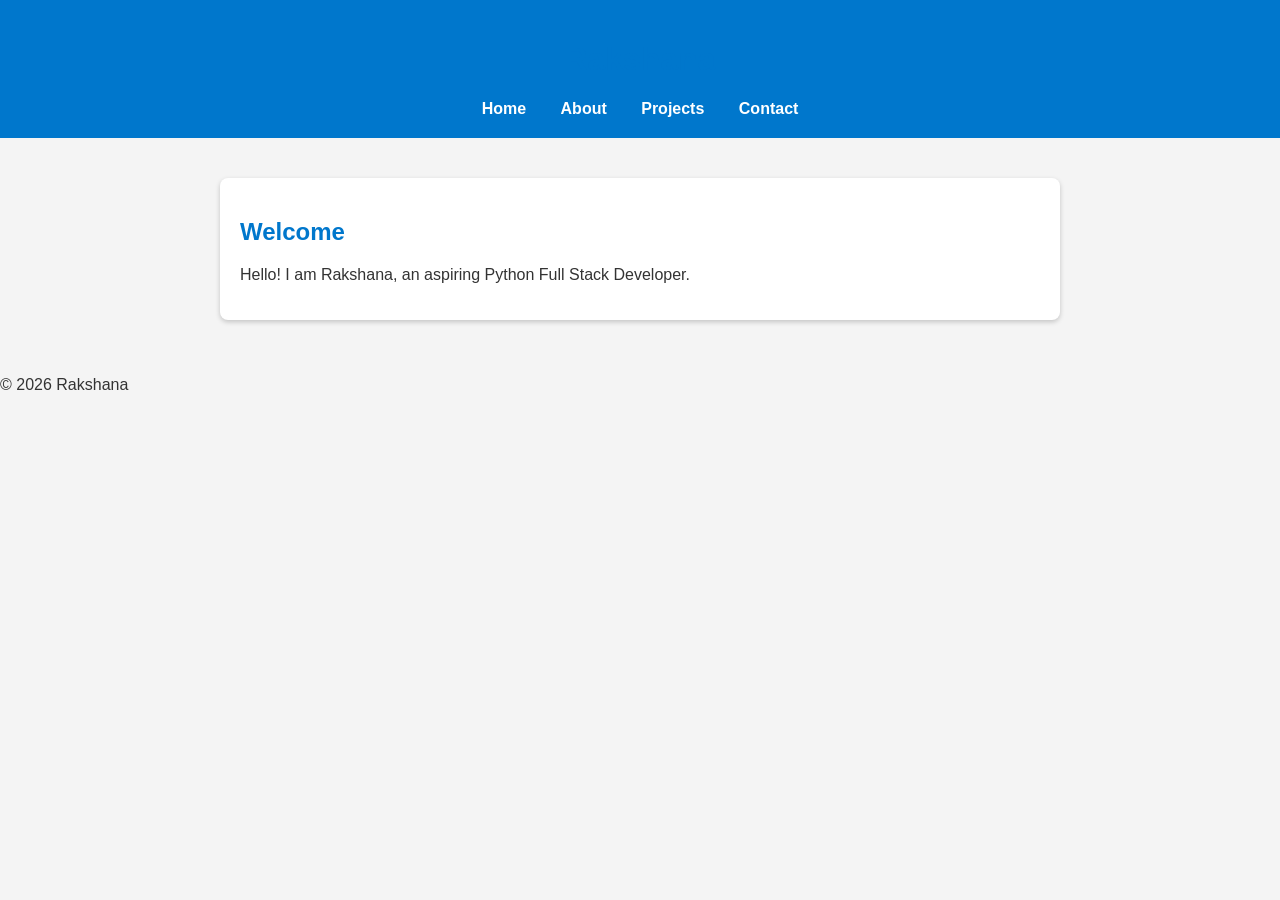
<file: index.html>
<!DOCTYPE html>
<html lang="en">
<head>
<meta charset="UTF-8">
<meta name="viewport" content="width=device-width, initial-scale=1.0">
<meta name="description" content="Personal Portfolio Website">
<meta name="keywords" content="Portfolio, HTML5, Student">
<meta name="author" content="Rakshana">
<title>My Portfolio</title>

<link rel="stylesheet" href="style.css">
</head>

<body>

<header>
<h1>Rakshana</h1>

<nav aria-label="Main Navigation">
<a href="index.html">Home</a>
<a href="about.html">About</a>
<a href="projects.html">Projects</a>
<a href="contact.html">Contact</a>
</nav>

</header>

<main>

<section>

<h2>Welcome</h2>

<p>Hello! I am Rakshana, an aspiring Python Full Stack Developer.</p>

</section>

</main>

<footer>

<p>© 2026 Rakshana</p>

</footer>

</body>
</html>
<html>

<head>
  <meta charset="UTF-8">
  <meta name="viewport" content="width=device-width, initial-scale=1">
  <title></title>
</head>

<body>
  
</body>

</html>
</file>
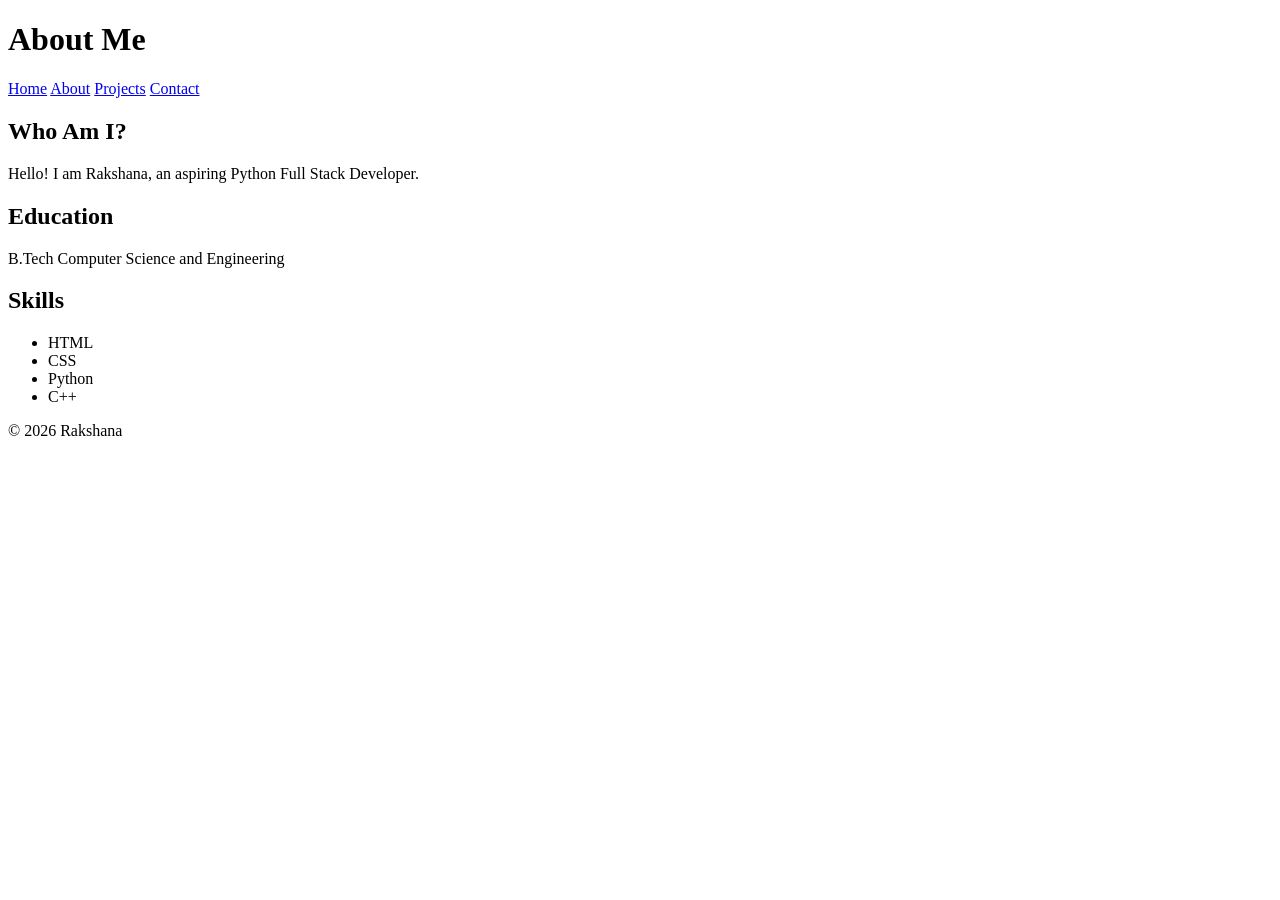
<file: about.html>
<!DOCTYPE html>
<html>

<head>
  <meta charset="UTF-8">
  <meta name="viewport" content="width=device-width, initial-scale=1">
  <title></title>
</head>

<body>

<header>
    <h1>About Me</h1>

    <nav aria-label="Main Navigation">
        <a href="index.html">Home</a>
        <a href="about.html">About</a>
        <a href="projects.html">Projects</a>
        <a href="contact.html">Contact</a>
    </nav>
</header>

<main>

<section>

<h2>Who Am I?</h2>

<p>Hello! I am Rakshana, an aspiring Python Full Stack Developer.</p>

<h2>Education</h2>

<p>B.Tech Computer Science and Engineering</p>

<h2>Skills</h2>

<ul>
<li>HTML</li>
<li>CSS</li>
<li>Python</li>
<li>C++</li>
</ul>

</section>

</main>

<footer>

<p>© 2026 Rakshana</p>

</footer>

</body>

</html>
</file>
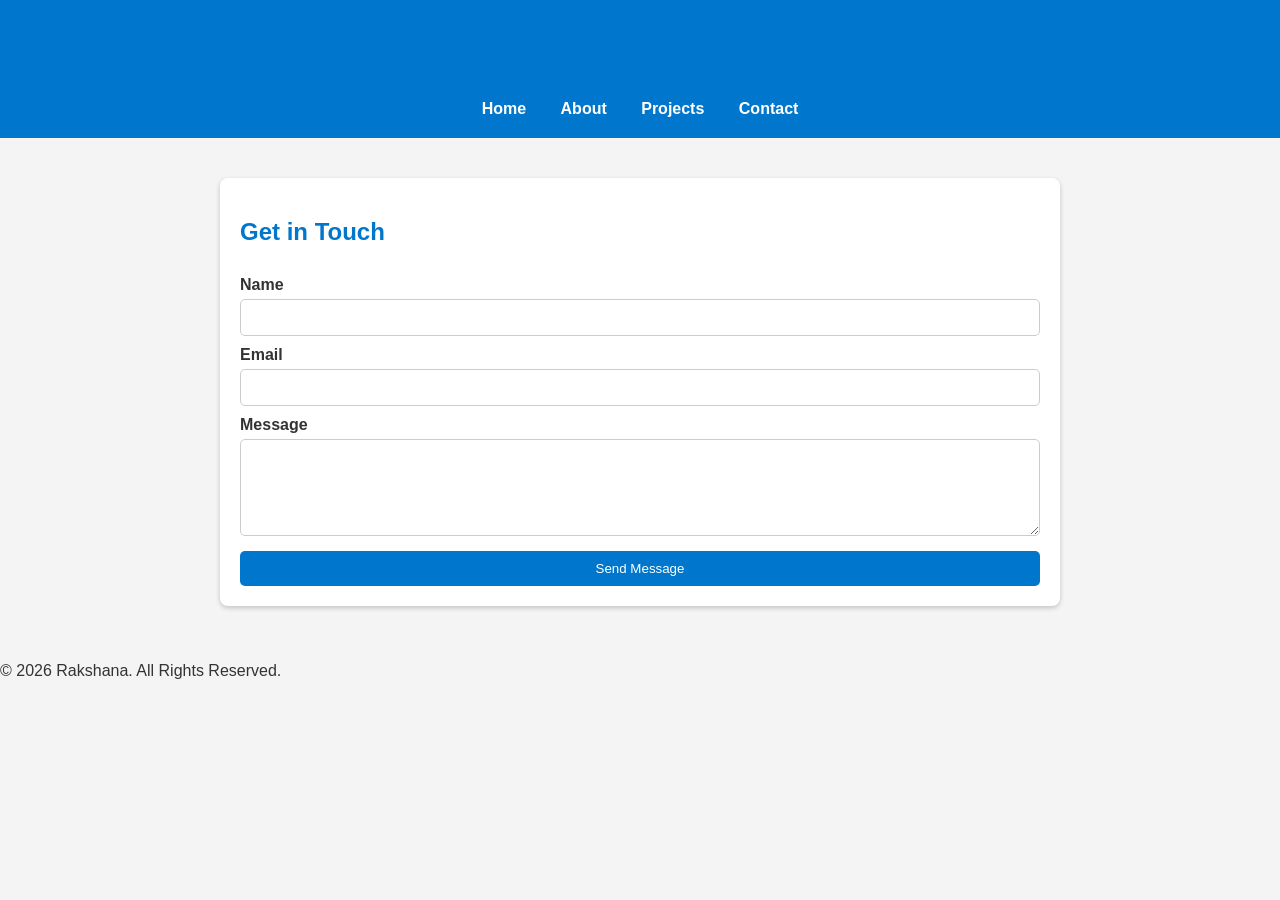
<file: contact.html>
<!DOCTYPE html>
<html lang="en">

<head>
    <meta charset="UTF-8">
    <meta name="viewport" content="width=device-width, initial-scale=1.0">
    <meta name="description" content="Contact Rakshana">
    <title>Contact</title>

    <link rel="stylesheet" href="style.css">
</head>

<body>

<header>
    <h1>Contact Me</h1>

    <nav aria-label="Main Navigation">
        <a href="index.html">Home</a>
        <a href="about.html">About</a>
        <a href="projects.html">Projects</a>
        <a href="contact.html">Contact</a>
    </nav>
</header>

<main>

<section>

<h2>Get in Touch</h2>

<form>

<label for="name">Name</label>
<input type="text" id="name" name="name" aria-label="Enter your name" required>

<label for="email">Email</label>
<input type="email" id="email" name="email" aria-label="Enter your email" required>

<label for="message">Message</label>
<textarea id="message" name="message" rows="5" aria-label="Enter your message" required></textarea>

<button type="submit">Send Message</button>

</form>

</section>

</main>

<footer>
    <p>&copy; 2026 Rakshana. All Rights Reserved.</p>
</footer>

</body>
</html><!DOCTYPE html>
<html>

<head>
  <meta charset="UTF-8">
  <meta name="viewport" content="width=device-width, initial-scale=1">
  <title></title>
</head>

<body>
  
</body>

</html>
</file>
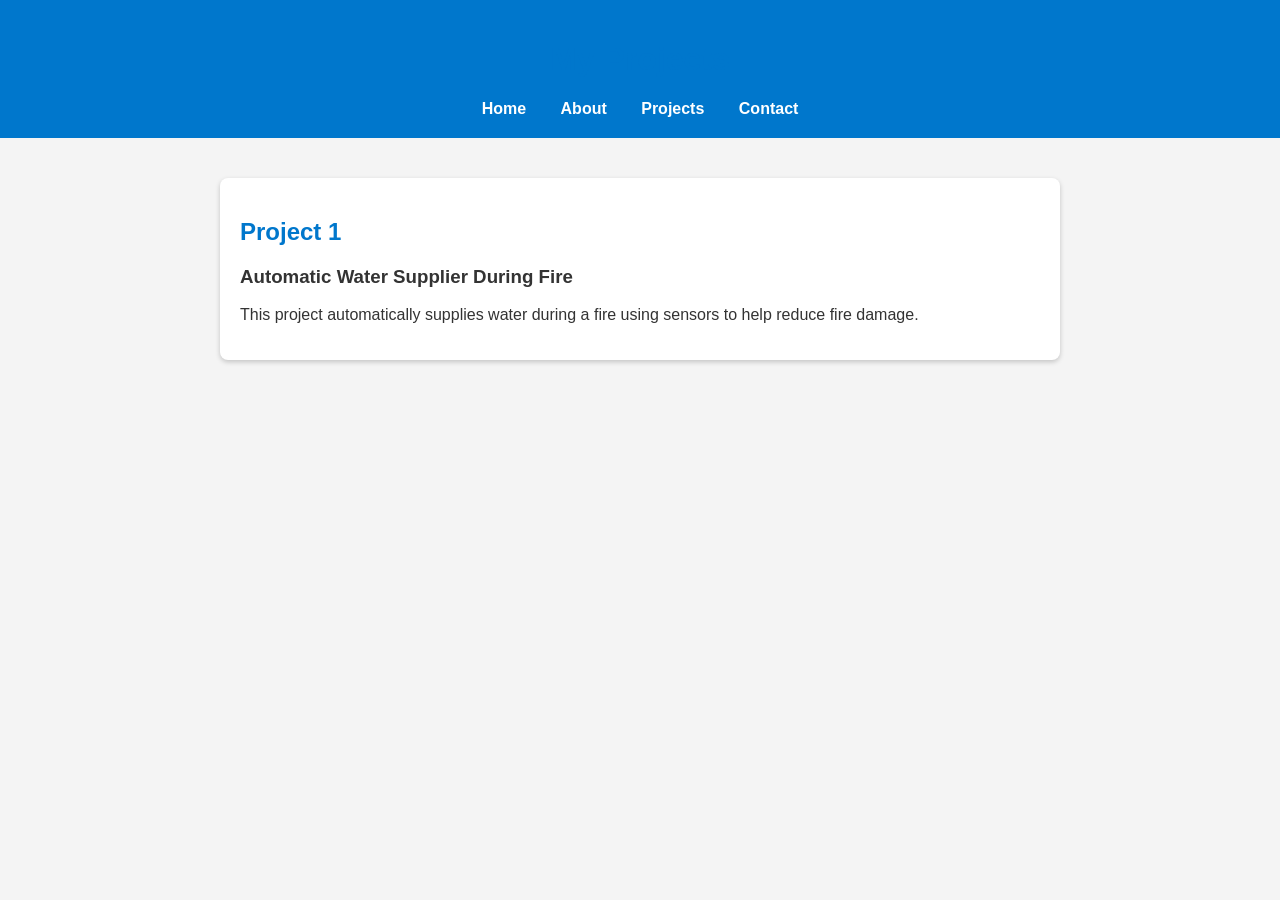
<file: projects.html>
<!DOCTYPE html>
<html lang="en">

<head>
    <meta charset="UTF-8">
    <meta name="viewport" content="width=device-width, initial-scale=1.0">
    <meta name="description" content="My Projects">
    <title>Projects</title>

    <link rel="stylesheet" href="style.css">
</head>

<body>

<header>
    <h1>My Projects</h1>

    <nav aria-label="Main Navigation">
        <a href="index.html">Home</a>
        <a href="about.html">About</a>
        <a href="projects.html">Projects</a>
        <a href="contact.html">Contact</a>
    </nav>
</header>

<main>

<section>

<h2>Project 1</h2>

<h3>Automatic Water Supplier During Fire</h3>

<p>
This project automatically supplies water during a fire using sensors to help reduce fire damage.
</p>

<h3<!DOCTYPE html>
<html>

<head>
  <meta charset="UTF-8">
  <meta name="viewport" content="width=device-width, initial-scale=1">
  <title></title>
</head>

<body>
  
</body>

</html>
</file>
<file: style.css>
/* General */
body {
    font-family: Arial, sans-serif;
    margin: 0;
    padding: 0;
    background-color: #f4f4f4;
    color: #333;
}

/* Header */
header {
    background-color: #0077cc;
    color: white;
    padding: 20px;
    text-align: center;
}

/* Navigation */
nav {
    margin-top: 10px;
}

nav a {
    color: white;
    text-decoration: none;
    margin: 0 15px;
    font-weight: bold;
}

nav a:hover {
    text-decoration: underline;
}

/* Main Content */
main {
    padding: 20px;
}

section {
    background: white;
    padding: 20px;
    margin: 20px auto;
    max-width: 800px;
    border-radius: 8px;
    box-shadow: 0 2px 5px rgba(0,0,0,0.2);
}

/* Headings */
h1, h2 {
    color: #0077cc;
}

/* List */
ul {
    padding-left: 20px;
}

/* Contact Form */
form {
    display: flex;
    flex-direction: column;
}

label {
    margin-top: 10px;
    font-weight: bold;
}

input,
textarea {
    padding: 10px;
    margin-top: 5px;
    border: 1px solid #ccc;
    border-radius: 5px;
}

button {
    margin-top: 15px;
    padding: 10px;
    background-color: #0077cc;
    color: white;
    border: none;
    border-radius: 5px;
    cursor: pointer;
</file>
